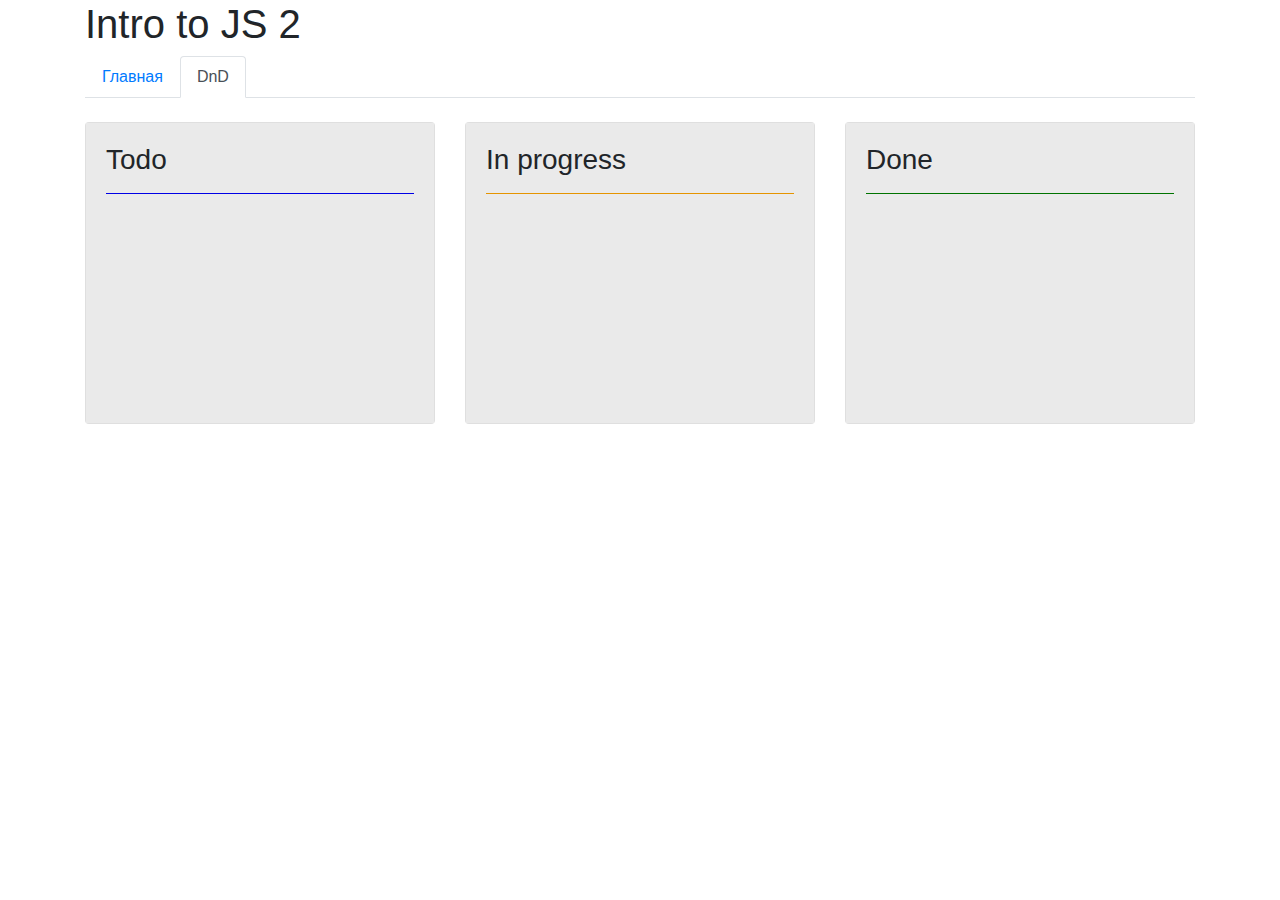
<file: index.html>
<!DOCTYPE html>
<html lang="en">
<head>
	<meta charset="UTF-8">
	<title>Title</title>
	<link rel="stylesheet" href="https://stackpath.bootstrapcdn.com/bootstrap/4.3.1/css/bootstrap.min.css" integrity="sha384-ggOyR0iXCbMQv3Xipma34MD+dH/1fQ784/j6cY/iJTQUOhcWr7x9JvoRxT2MZw1T" crossorigin="anonymous">
	<link rel="stylesheet" href="https://use.fontawesome.com/releases/v5.8.1/css/all.css" integrity="sha384-50oBUHEmvpQ+1lW4y57PTFmhCaXp0ML5d60M1M7uH2+nqUivzIebhndOJK28anvf" crossorigin="anonymous">
	<link href="https://fonts.googleapis.com/css?family=Open+Sans+Condensed:300" rel="stylesheet">
	<link rel="stylesheet" href="/css/calendar.css">
</head>
<body>
<div class="container">
	<h1>Intro to JS 2</h1>
	<nav>
		<div class="nav nav-tabs" id="nav-tab" role="tablist">
			<a onclick="handleSwitchTab(event)" class="nav-item nav-link" id="nav-home-tab" data-toggle="tab" href="#nav-home" role="tab" aria-controls="nav-home" aria-selected="true">Главная</a>
			<a onclick="handleSwitchTab(event)" class="nav-item nav-link active" id="nav-dnd-tab" data-toggle="tab" href="#nav-profile" role="tab" aria-controls="nav-profile" aria-selected="false">DnD</a>
		</div>
	</nav>
	<br>

	<!-- Home  TAB CONTENT -->
	<div id="home-tab" style="display: none;">
		<div class="row" >
			<div class="col-sm-6">
				<div class="card">
					<div class="card-body">
						<h4 id="formHeader">Add new task <span>Some text</span></h4>
						<div class="form-group">
							<label for="taskName">Task name <span class="text-danger">*</span></label>
							<input class="form-control" id="taskName" placeholder="Enter task name">
							<small id="taskHelp" class="form-text">Это поле обязательно для заполнения</small>
						</div>

						<div class="form-group">
							<label for="taskDescription">Task Description</label>
							<textarea class="form-control" id="taskDescription" rows="3"></textarea>
							<small id="descriptionHelp" class="form-text text-muted">TODO</small>
						</div>

						<div class="form-group">
							<label for="taskDate">Task Date <span class="text-danger">*</span></label>
							<div class="input-group">
								<div onclick="handleShowCalendar(event)" class="input-group-prepend">
								<span class="input-group-text" id="calendarOpener">
									<i class="fa fa-calendar"></i>
								</span>
								</div>
								<input type="text" class="form-control" id="taskDate" aria-describedby="reminderDataHelp" placeholder="Напомнить">
							</div>
							<small id="helpTaskDate" class="form-text text-muted">TODO</small>
						</div>

						<div class="form-group">
							<label for="taskStatus">Task status <span class="text-danger">*</span></label>
							<select class="form-control" name="taskStatus" id="taskStatus" placeholder="Status">
								<option value="todo">to do</option>
								<option value="inprogress">in progress</option>
								<option value="done">done</option>
							</select>
							<small id="taskStatusHelp" class="form-text">Это поле обязательно для заполнения</small>
						</div>

						<div class="form-group form-check">
							<input type="checkbox" class="form-check-input" id="taskUrgent">
							<label class="form-check-label" for="taskUrgent">
								<i class="fas fa-exclamation-triangle" style="color: #ff0000;"></i>
								urgent
							</label>
						</div>
					</div> <!-- END of col-md-6 -->

					<div class="col">
						<div class="row">
							<div class="col-sm-6">
								<button
										id="actionButton"
										onclick="handleAddTask();"
										type="button" class="btn btn-primary">Add new task</button>
							</div>
							<div class="col-sm-6">
								<button
										id="cancelButton"
										onclick="handleClearForm()"
										type="button" class="btn btn-secondary">Clear form</button>
							</div>
						</div>
						<br />&nbsp;
					</div> <!-- END of col -->

				</div> <!-- END of CARD -->
			</div> <!-- END of col-md-6 -->



			<div class="col-sm-6">
				<div class="card">
					<div class="card-body">
						<h4>List of tasks</h4>

						<ul id="tasksList" class="list-group">

						</ul> <!-- END of list-group -->
						<br />
						<button
								style="display: none"
								id="clrearListButton"
								onclick="handleClearAllTasks()"
								type="button" class="btn btn-outline-danger">Clear All Tasks
						</button>
					</div> <!-- END of CARD-BODY -->
				</div> <!-- END of CARD -->
			</div> <!-- END of col-md-6 -->
		</div> <!-- END Home  TAB CONTENT -->
	</div>


	<!-- Drag n Drop TAB CONTENT -->
	<div id="dnd-tab" >
		<div class="row">
			<div class="col-sm-4"> <!-- TODO Card -->
				<div id="todoListCard" class="card">
					<div class="card-body card-body-dnd">
						<h3>Todo</h3>
						<hr color="blue">
						<ul id="todoList" class="list-group">

						</ul> <!-- END of list-group -->

					</div>
				</div>
			</div> <!-- END TODO Card -->

			<div class="col-sm-4"> <!-- InProgress Card -->
				<div id="inprogressListCard" class="card">
					<div class="card-body card-body-dnd">
						<h3>In progress</h3>
						<hr color="orange">
						<ul id="inprogressList" class="list-group">

						</ul> <!-- END of list-group -->

					</div>
				</div>
			</div> <!-- END InProgress Card -->

			<div class="col-sm-4"> <!-- DONE Card -->
				<div id="doneListCard" class="card">
					<div class="card-body card-body-dnd">
						<h3>Done</h3>
						<hr color="green">
						<ul id="doneList" class="list-group">

						</ul> <!-- END of list-group -->

					</div>
				</div>
			</div> <!-- END DONE Card -->

		</div> <!-- END Drag n Drop TAB CONTENT -->
	</div>

</div>

<br> <br> &nbsp;



<div id="modal1" class="modal" tabindex="-1" role="dialog" style="display: none; position: absolute;">
	<div class="modal-dialog modal-lg" role="document">
		<div class="modal-content">
			<div class="modal-header">
				<h5 class="modal-title">Просмотр задачи</h5>
				<button  onclick="handleCloseModal(event)" type="button" class="close" data-dismiss="modal" aria-label="Close">
					<span aria-hidden="true">&times;</span>
				</button>
			</div>
			<div id="modalContent" class="modal-body">

			</div>
			<div class="modal-footer">
				<button onclick="handleCloseModal(event)" type="button" class="btn btn-secondary" data-dismiss="modal">Close</button>
				<!--button type="button" class="btn btn-primary">Save changes</button-->
			</div>
		</div>
	</div>
</div>

<div id="calendar" class="micalendar" style="display:none">
	<div class="header_wrap">
		<div class="header">
			<p id="monthHeader">Month name</p>
		</div>
		<div class="arrows">
			<div id="prevButton" class="arrows_left">
				<i class="fa fa-angle-left"></i>
			</div>
			<div id="nextButton" class="arrows_right"><i class="fa fa-angle-right"></i></div>
		</div> <!-- END OF arrows -->
	</div>
	<table id="calendar_table">
		<thead>
		<tr>
			<th>Пн</th>
			<th>Вт</th>
			<th>Ср</th>
			<th>Чт</th>
			<th>Пт</th>
			<th>Сб</th>
			<th>Вс</th>
		</tr>
		</thead>
		<tbody>

		</tbody>
	</table>
	<hr><div class="btn-group">
	<input type="button" onclick="handleCloseCalendar(event)" value="Отмена" class="btn btn-sm btn-outline-secondary">
</div>
</div> <!-- END OF CALENDAR -->



<!--i class="fas fa-edit text-muted"></--i>
<i class="fas fa-trash-alt text-muted"></i-->

<script src="/js/scripts.js"></script>

<script>
	document.addEventListener("DOMContentLoaded", function() {
		initPage();
	});

	// function greet (person) {
	// 	if (person == { name: 'amy' }) {
	// 		return 'Первый'
	// 	} else {
	// 		return 'Второй'
	// 	}
	// }
	// echo(greet({ name: 'amy' })) // ?

	 // #1
	// console.log(b); // ?
	// (function() {
	// 	var a = b = 5; // window.b // по аналогии onst b но за пределами функции
	// })();

	// #2
	// String.prototype.repeatify = String.prototype.repeatify || function(times) {
	// 	var str = this;
	// 	for (var i = 1; i < times; i++) {
	// 		str += this;
	// 	}
	// 	return str;
	// };

	// function test() {
	// 	console.log(a);
	// 	console.log(foo());
	// 	var a = 1;
	// 	function foo() {
	// 		return 2;
	// 	}
	// }
	// test();

	// var fullname = 'Marry Poppins';
	// var obj = {
	// 	fullname: 'Carlos Santana',
	// 	prop: {
	// 		fullname: 'Umberto Rodriges',
	// 		getFullname: function() {
	// 			return this.fullname;
	// 		}
	// 	}
	// };
	// console.log(obj.prop.getFullname()); // ?
	// var test = obj.prop.getFullname;
	// console.log(test()); // window.fullname

	// function greet (person) {
	// 	if (person == { name: 'amy' }) {
	// 		return 'Первый'
	// 	} else {
	// 		return 'Второй'
	// 	}
	// }
	// echo(greet({ name: 'amy' })) // ?

	// let dog = {
	// 	name: 'doggo',
	// 	sayName () {
	// 		// 'use strict'
	// 		console.log(this.name) // window.name
	// 	}
	// }
	// let sayName = dog.sayName
	// sayName() // undefined

	// function Dog (name) {
	// 	this.name = name
	// }
	// Dog.bark = function () {
	// 	console.log(this.name + ' says woof')
	// }
	// let fido = new Dog('fido')
	// echo(typeof fido.bark) // ?

	// function isBig (thing) {
	// 	if (thing == 0 || thing == 1 || thing == 2) { // thing => "2" == 2 => "2" == "2"
	// 		return false
	// 	}
	// 	return true
	// }
	// echo(isBig(1))    // ?
	// echo(isBig([2]))  // ?
	// echo(isBig([3]))  // ?



	/*
	var person = {
		name: "Sofi",
		age: 30,
		address: "Kadashevskaya nab 40",
	}
	function printName(obj) {
			return obj.name;
	}
	function printAge(obj) {
		return obj.age;
	}

	function sayHellow(obj, printNameCallback, printAgeCallback) {
		echo("person: ", printNameCallback(obj), "(", printAgeCallback(obj), ")");
		echo("says HELLOW");

	}

	sayHellow(person, printName, printAge);
	function sayHellowParent(name) {
		sayHellow(name)
	}
	function sayHellow(name) {
		throw new Error("Привет мир!");
		// SyntaxError, ReferenceError, RangeError
		echo("Hellow ", name);
	}

	try {
		// setTimeout(sayHellow, 1000, "Sofi");
		sayHellowParent("Sofi");
	} catch (e) {
		echo("Возникла ошибка ")
		echo("Error name: ", e.name, bbbbb)
		echo("Error message: ", e.message)
		echo("Error stack ", e.stack)
	}
	// sayHellow("Sofi");
	echo("End of code");
*/

</script>

</body>
</html>
</file>
<file: css/calendar.css>
.micalendar {
	font-family: 'Open Sans Condensed', sans-serif;
	background-color: #fff;
	width: 320px;
	height: 400px;
	position: absolute;
	box-shadow: 0 0 6px rgba(0,0,0,0.26);
	border-radius: 3px;
	color: #616682;
	z-index: 1000;
	user-select: none !important;
}

.micalendar .header_wrap {
	background-color: #e9eaf0;
	width: 100%;
	height: 50px;
	border-bottom: 1px solid #dcdfe7;
}
.micalendar .header_wrap .header{
	line-height: 50px;
	font-size: 13pt;
	text-transform: uppercase;
	width: 70%;
	height: 100%;
	float: left;
	padding-left: 15px;
	padding-right: 15px;
}
.micalendar hr {
	margin-top: -3px;
	margin-bottom: 10px;
}
.micalendar .btn-group {
	float: right;
	padding-right: 20px;
}
.header p {
	height: 50px;
	display: inline-block;
	vertical-align: middle;
	margin-top: auto;
	margin-bottom: auto;
}

.micalendar .header_wrap .arrows{
	line-height: 50px;
	text-transform: uppercase;
	width: 25%;
	height: 100%;
	float: right;
	text-align: center;
	font-size: 18pt;
	padding-right: 15px;
}
.arrows .arrows_left {
	padding-left: 10px;
	padding-right: 10px;
	float: left;
	display: inline-block;
	cursor: pointer;
	vertical-align: middle;
}
.arrows i{
	height: 50px;
	line-height: 50px;
	vertical-align: middle;
}
.arrows .arrows_right {
	padding-left: 10px;
	padding-right: 10px;
	float: left;
	display: inline-block;
	cursor: pointer;
	margin: auto;
}

.micalendar table {
	border-collapse: separate;
	border-spacing: 8px 8px;
	border: 0px;
	padding: 0px;
	margin: 10px;
}
.micalendar table th{
	text-align: center;
	color: #67bde8;
	border: 0px;
	background-color: #fff;
}
.micalendar table td{
	padding-right: 8px;
	text-align: right;
	width: 40px;
	height: 32px;
	color: #686d89;
	background-color: #fff;
	border: 1px solid #e2e5eb;
	border-radius: 2px;
	margin-right: 4px;
	margin-bottom: 4px;
	margin-left: 0px;
	margin-top: 0px;

}
.micalendar table td:hover{
	background-color: #cdd0dc;
	cursor: pointer;
}
.micalendar table td.not_current{
	color: #c9ccd9;
	background-color: #fff;
	border-color: #f0f0f0;
}
.micalendar table td.not_current:hover{
	background-color: #cdd0dc;
	color: #fff;
}
.micalendar table td.today{
	background-color: #fc8368 !important;
	color: #ffffff !important;
	font-weight: bold;
}
.micalendar table td.choosen{
	background-color: #67bde8 !important;
	color: #ffffff !important;
	font-weight: bold;
	box-shadow: inset 0px 0px 10px rgba(0,0,0,0.5);
}

#calendarOpener.input-group-text {
	cursor: pointer !important;
}

.delete_ico {
	position: absolute;
	top: 15px;
	right: 20px;
}
.delete_ico:hover {
	color: #990000;
	cursor: pointer;
}
.edit_ico {
	position: absolute;
	top: 15px;
	right: 40px;
}
.edit_ico:hover {
	cursor: pointer;
}
.edit_ico[disabled=true],.delete_ico[disabled=true] {
	color: #CACACA !important;
}
.delete_ico[disabled=true]:hover {
	color: #ECECEC !important;
}

.modal-backdrop.in {
	opacity: 0.4 !important;
	background-color: #616682 !important;
}

.card-body-dnd {
	background-color: #EAEAEA;
	min-height: 300px;
	transition-property: background-color;
	transition-duration: 250ms;
	transition-timing-function: ease;
}

.card-body-dnd-accept {
	background-color: #d2e4d5 !important;
}
.card-body-dnd-decline {
	background-color: #e4d2d2 !important;
}

.active-dnd {
	border: 2px green dashed;
}
.inactive-dnd {
	border: 1px red solid;
}
.dragable-task {
	cursor: pointer;
}
</file>
